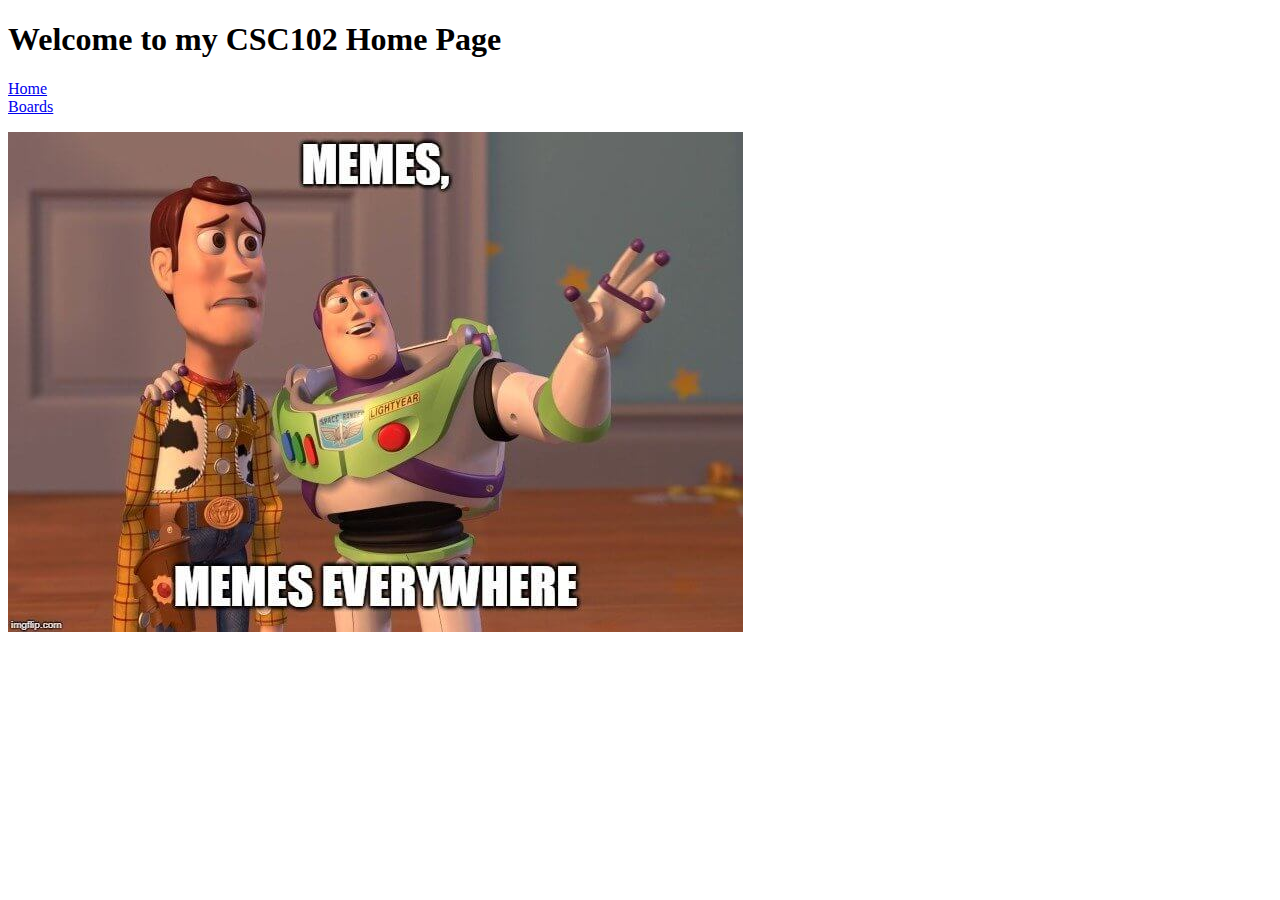
<file: Index.html>
<!-- Shannon Maready, 11/3/2025  -->
 <!DOCTYPE html>
 <html>
    <head>
        <title>CSC102 Home Page</title>
    </head>

    <body>
        <header>
            <h1>Welcome to my CSC102 Home Page</h1>
            <nav>
                <a href="Index.html">Home</a>
                <br>
                <a href="Boards.html">Boards</a>
            </nav>

        </header>
        <p>
            <img id="memeImage" src="MEME.jpg">
        </p>
    </body>
 </html>
</file>
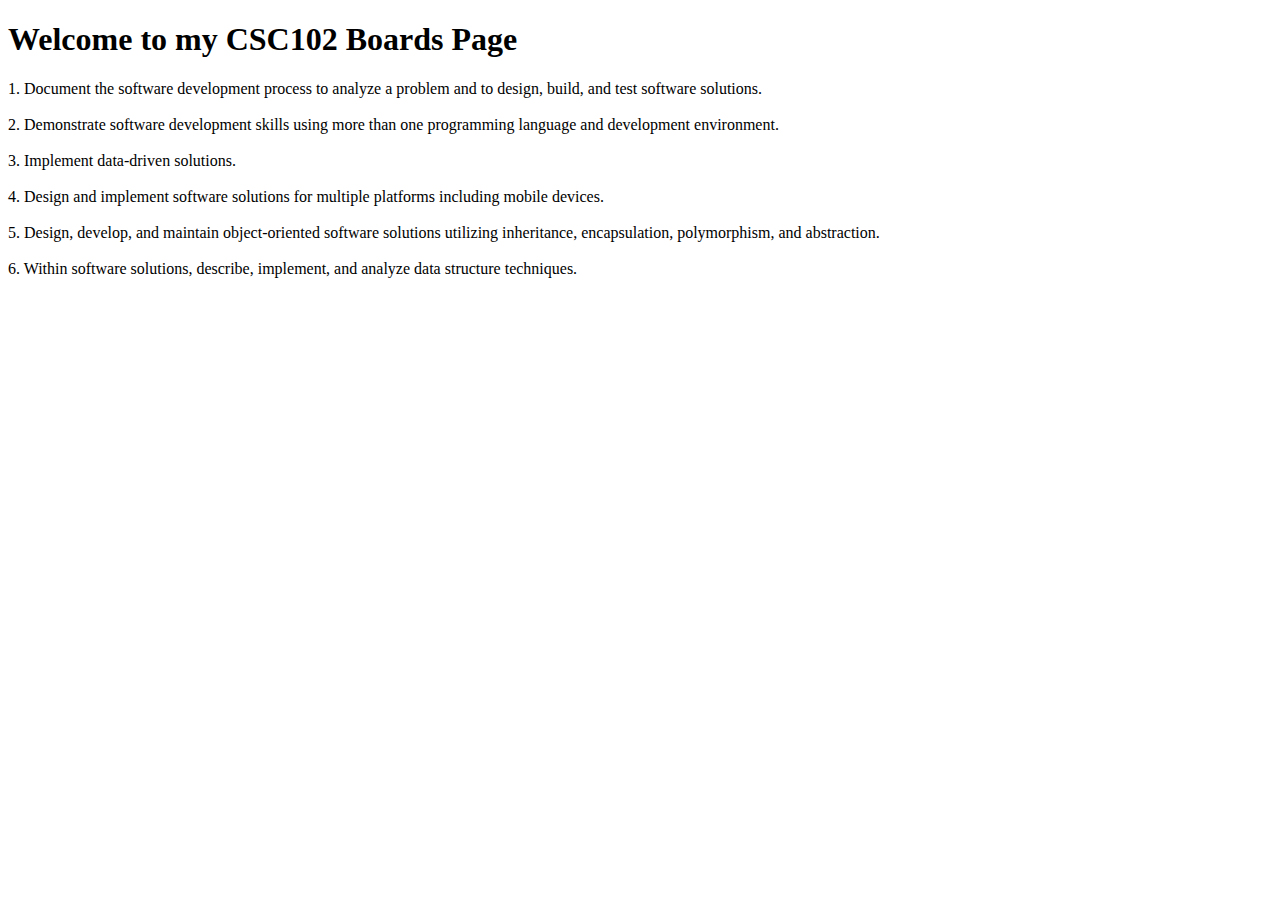
<file: Boards.html>
<!-- Shannon Maready, 11/3/2025  -->
 <!DOCTYPE html>
 <html>
    <head>
        <title>CSC102 Boards Page</title>
    </head>

    <body>
        <h1>Welcome to my CSC102 Boards Page</h1>

        <p>
            1. Document the software development process to analyze a problem and to design, build, and test software solutions.
            <br>
            <br>
            2. Demonstrate software development skills using more than one programming language and development environment.
            <br>
            <br>
            3. Implement data-driven solutions.
            <br>
            <br>
            4. Design and implement software solutions for multiple platforms including mobile devices.
            <br>
            <br>
            5. Design, develop, and maintain object-oriented software solutions utilizing inheritance, encapsulation, polymorphism, and abstraction.
            <br>
            <br>
            6. Within software solutions, describe, implement, and analyze data structure techniques.
        </p>
    </body>
 </html>
</file>
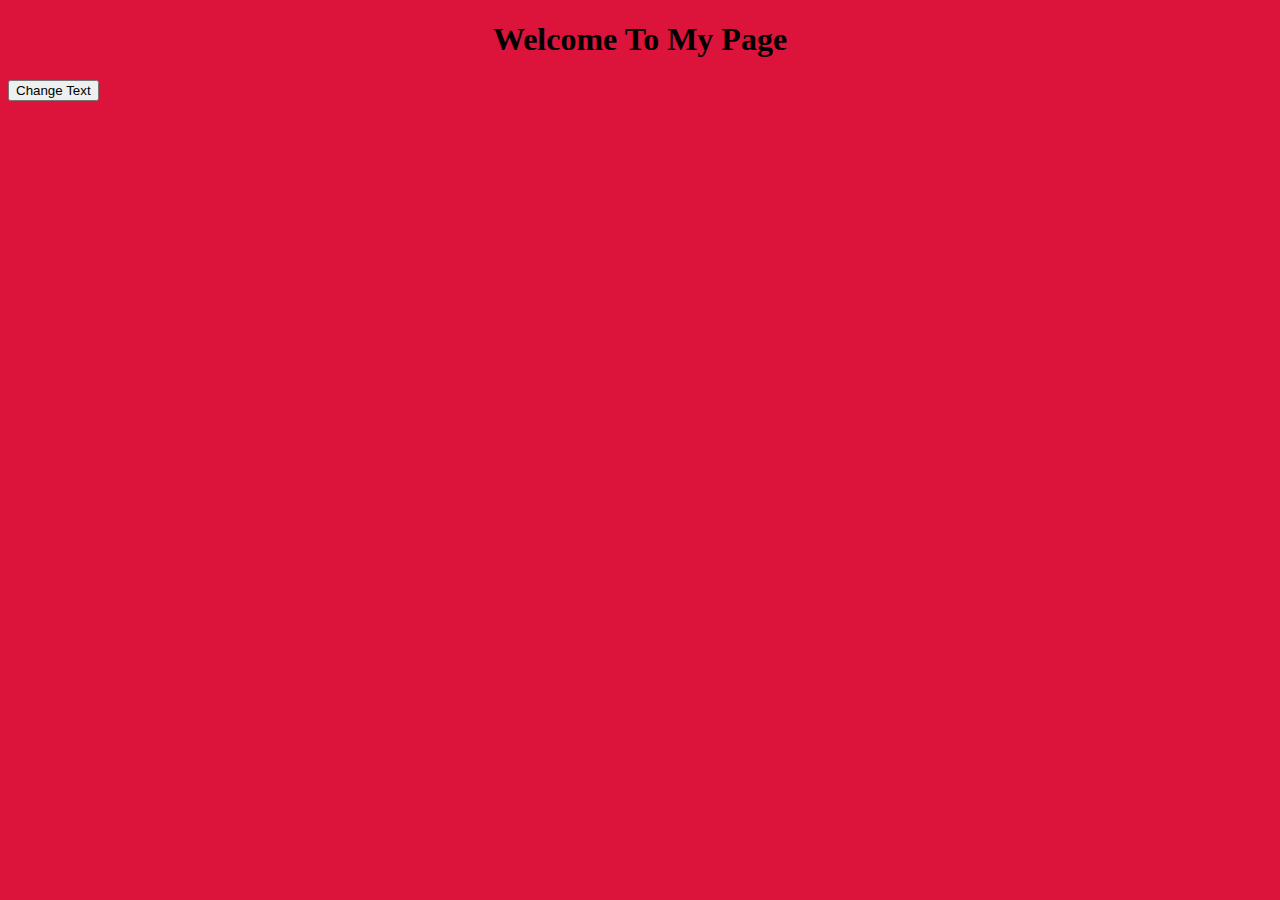
<file: game.html>
<!DOCTYPE html>
<html lang="en">
<head>
    <meta charset="UTF-8">
    <meta name="viewport" content="width=device-width, initial-scale=1.0">
    <title>JavaScript Function Demo</title>
    <script src="code.js"></script>
    <link href="Main.css" rel="stylesheet">
</head>
<body>
    <header>
        <h1 id="heading">Welcome To My Page</h1>
        <button onclick="updateText();">Change Text</button>
    </header>
</body>
</html>
</file>
<file: Main.css>
body{
    background-color: crimson;
    color: black;
}

nav{
    height: 600px;
    width: 200px;
    float: left;
    padding: 5px;
    line-height: 30px;
}

footer{
    text-align: center;
    margin-right: 200px;
}

#memeImage{
    margin-right: 200px;
    width: 400px;
}

h1{
    text-align: center;
}
</file>
